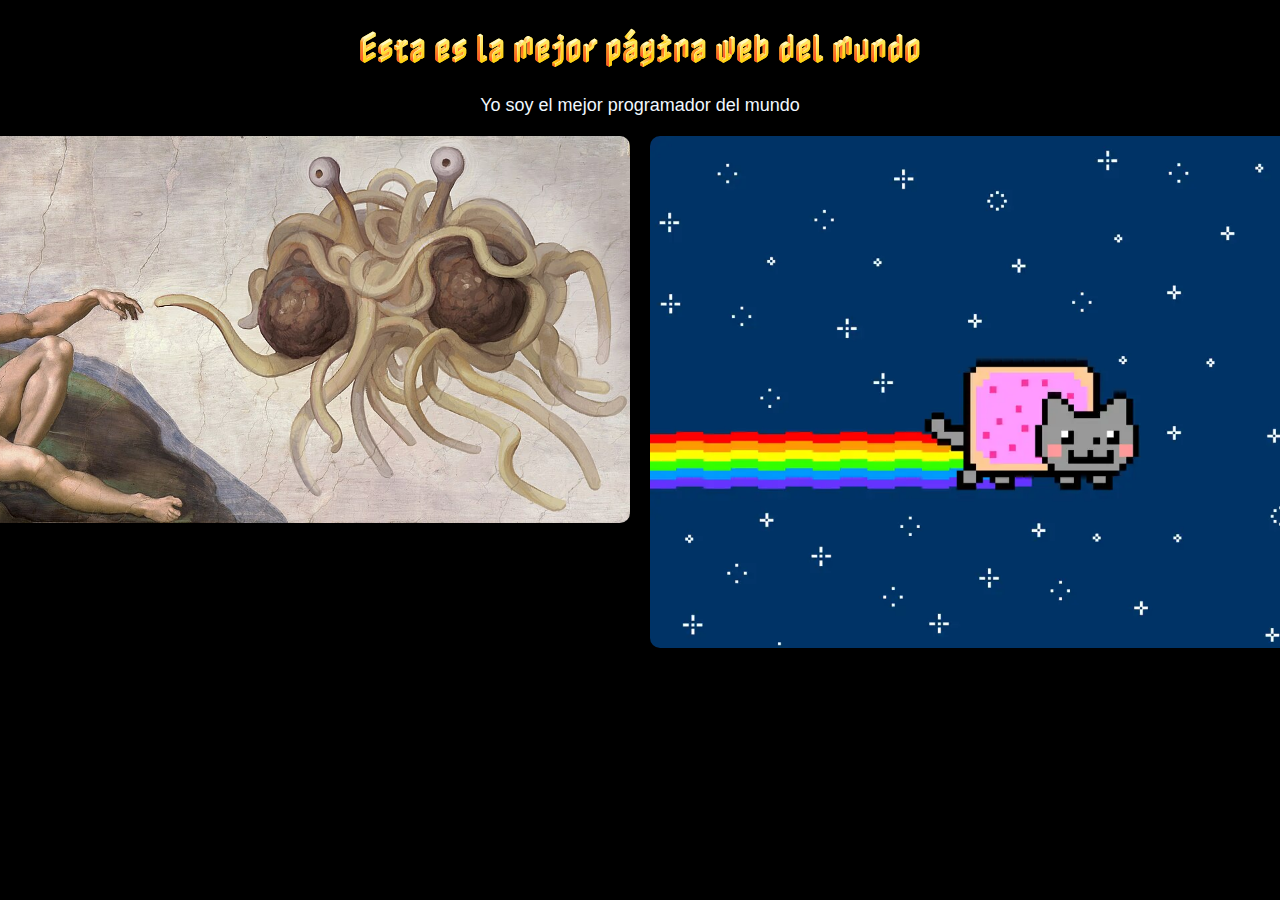
<file: index.html>
<!DOCTYPE html>
<html lang="en">
<head>
    <link rel="preconnect" href="https://fonts.googleapis.com">
    <link rel="preconnect" href="https://fonts.gstatic.com" crossorigin>
    <link href="https://fonts.googleapis.com/css2?family=Nabla&display=swap" rel="stylesheet">
    <meta charset="UTF-8">
    <meta name="viewport" content="width=device-width, initial-scale=1.0">
    <link rel="stylesheet" href="estilos.css">
    <title>La mejor pagina web</title>
</head>
<body>
    <h1>Esta es la mejor página web del mundo</h1>
    <p>Yo soy el mejor programador del mundo</p>
    <div class="imagenes">
        <a href="https://www.spaghettimonster.org/" target="_blank"><img src="PastaGod.jpg" alt="Viva el mounstro volador de spaguetti"></a>
        <a href="https://www.nyan.cat/" target="_blank"><img src="Nyan_cat.webp" alt="Me gustan los gatos"></a>
    </div>
</body>
</html>
</file>
<file: estilos.css>
body {
    background-color: black;
    font-family:  sans-serif;
    color: aliceblue;
    text-align: center;
}

h1 {
    font-family: 'Nabla';
    color: white;
}

p {
    font-size: 18px;
}

a {
    color: lightblue;
    text-decoration: none;
}

a:hover {
    color: aqua;
}

ul {
    list-style-type: none;
    padding: 0;
}

.imagenes {
    display: flex;
    justify-content: center;
    margin-top: 20px;
}

.imagenes img {
    width: 800px;
    margin: 0 10px;
    border-radius: 10px;
}
</file>
